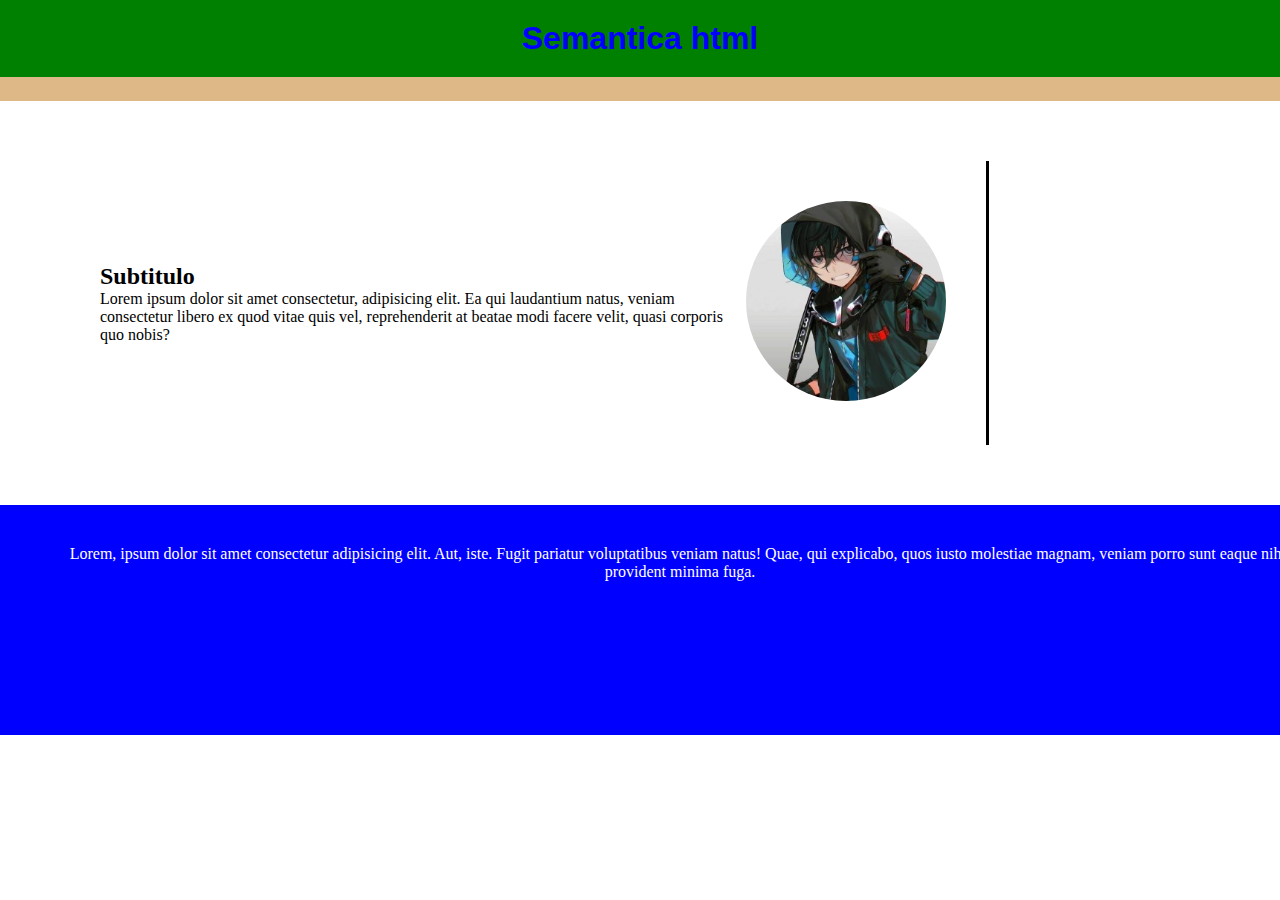
<file: index.html>
<!DOCTYPE html>
<html lang="es">
<head>
    <meta charset="UTF-8">
    <meta name="viewport"content="width=device-widthinitial-scale=1.0">
    <link rel="stylesheet"type="text/css"href="estilos.css">
    <title>pagina de pruebas</title>
</head>
<body>
    <h1>Semantica html</h1>
    <nav>
        <ul>
         <li><a href="menu"></a></li>
         <li><a href="menu"></a></li>
         <li><a href="menu"></a></li>
         <li><a href="menu"></menu></a></li>
        </ul>
    </nav>
    <div class="contenedor">
         <article>
            <section>
                <div>
                    <h2>Subtitulo</h2>
                     <p>Lorem ipsum dolor sit amet consectetur, adipisicing elit. Ea qui laudantium natus, veniam consectetur libero ex quod vitae quis vel, reprehenderit at beatae modi facere velit, quasi corporis quo nobis?</p>
                </div>
                <div>
                    <img src="Img/pp.jpg" alt="Avatr virtual">
                </div>
            </section>
        </article>
        <aside>
            <a href="mas cursos"></a>
            <a href="mas cursos"></a>
            <a href="mas cursos"></a>
            <a href="mas cursos"></a>
            <a href="mas cursos"></a>
        </aside>
    </div>
    <footer>
        <p>Lorem, ipsum dolor sit amet consectetur adipisicing elit. Aut, iste. Fugit pariatur voluptatibus veniam natus! Quae, qui explicabo, quos iusto molestiae magnam, veniam porro sunt eaque nihil provident minima fuga.</p>
    </footer>
</body>
</html>
</file>
<file: estilos.css>
* {
    margin: 0;
    padding: 0;
}

h1{ 
    text-align: center;
    background-color: green;
    color: blue;
    font-family: Arlial, Arial, Helvetica, sans-serif;
    padding: 20px;
}

nav ul {
    background-color:burlywood;
    width: 100%;
    list-style-type: none; /*saca las viñetas*/
    text-align: center;
}
nav li {
    display: inline-flex; /* para que quede en linea */
}

nav li:hover {
    background-color: goldenrod;

}
nav a {
    text-decoration: none;
    color: orangered;
    padding: 10px;
    width: 150%px;
}
nav li:hover{
    background-color: greenyellow;
}
 img {
    width: 200px;
    height: 200px;
    border-radius: 50%;
    object-fit: cover;/* es para sacar el aplastado o estiramiento deuna imagen*/
    margin-left: 20px;
}
.contenedor {
    display: flex;
    margin: 60px;
 }
 article {
    width: 80%;/* es para que ocupe el 80% de la pnatalla*/
    border-right: 3px solid black
 }
 section {
     display:flex;
     align-items: center;
     padding: 40px;
 }
 aside {
    width: 20%;
    margin-top: 60px;
 }
 aside {
    display: block;
    text-align: center;
    color: green;
    text-decoration:none;
    margin-bottom: 20px;/* es el margen de abajo*/
}
footer {
    width: 100%;
    height: 150px;
    background-color: blue;
    color: white;
    margin-top: 40px;
}
footer {
    text-align: center;
    padding: 40px;

}
</file>
